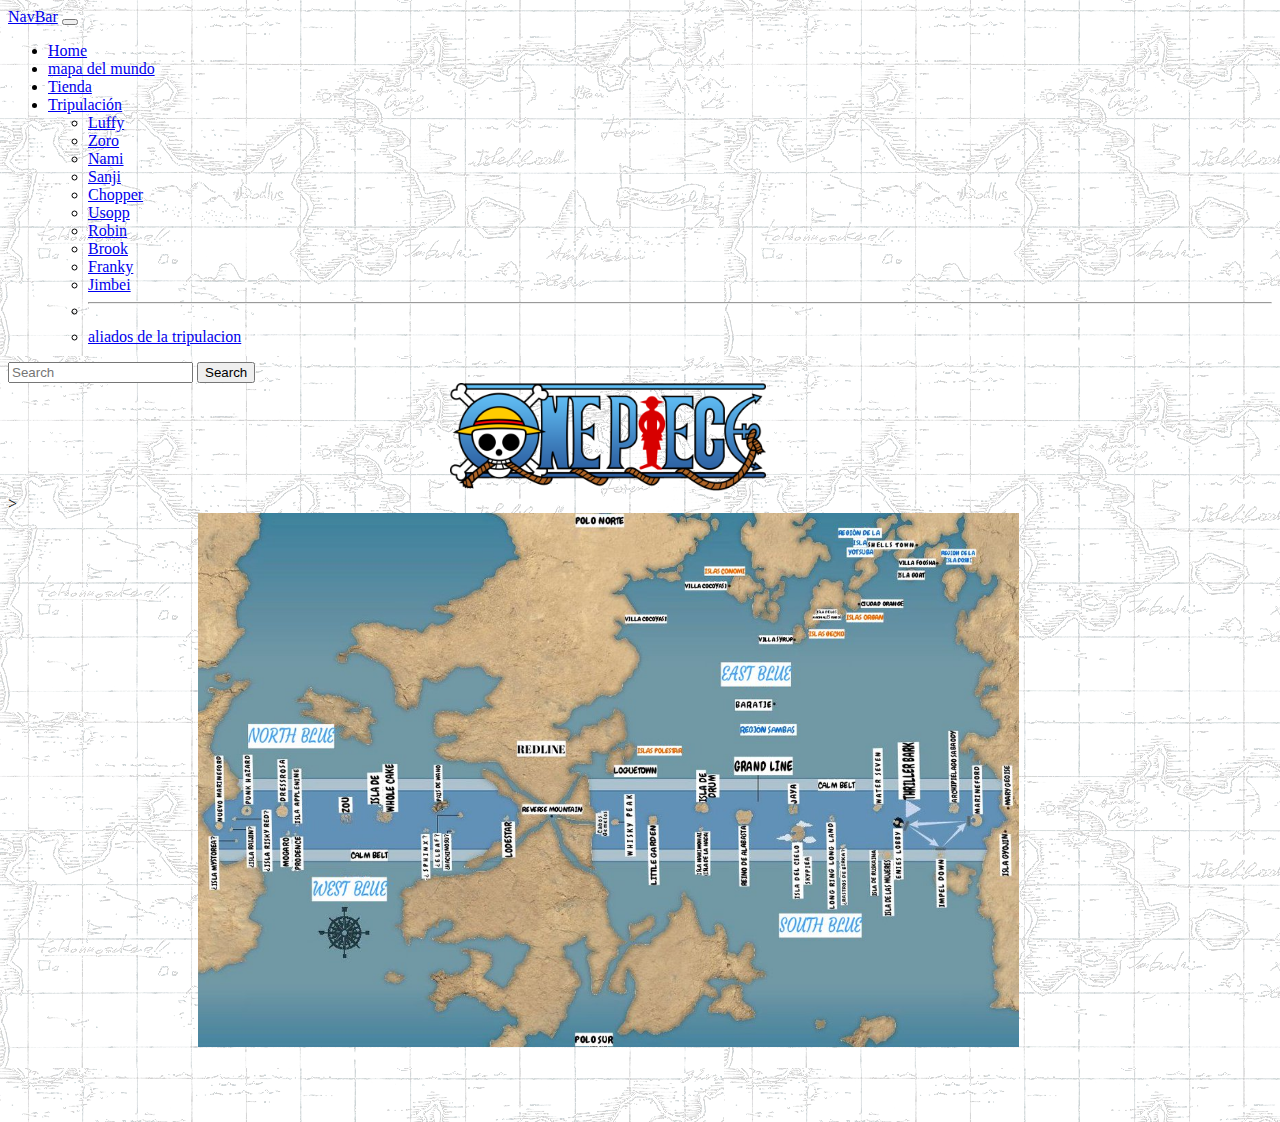
<file: mapaDelMundo.html>
<!DOCTYPE html>
<html lang="en">

<head>
    <meta charset="UTF-8">
    <meta http-equiv="X-UA-Compatible" content="IE=edge">
    <meta name="viewport" content="width=device-width, initial-scale=1.0">
    <title>Tienda</title>
     <!-- CSS bootstrap installatión-->
     <link href="https://cdn.jsdelivr.net/npm/bootstrap@5.1.3/dist/css/bootstrap.min.css" rel="stylesheet" integrity="sha384-1BmE4kWBq78iYhFldvKuhfTAU6auU8tT94WrHftjDbrCEXSU1oBoqyl2QvZ6jIW3" crossorigin="anonymous">
     <!-- animate CSS instalatión  -->
    <link rel="stylesheet" href="https://cdnjs.cloudflare.com/ajax/libs/animate.css/4.1.1/animate.min.css">
    <link rel="stylesheet" href="css/styles.css">
</head>
<body class="card-bg" style=" background-image:url('img/background.jpg')" >
    <!--NAv BAr Section-->
    <nav class="navbar navbar-expand-lg navbar-dark bg-dark animate__animated animate__bounceInLeft ">
        <div class="container-fluid">
          <a class="navbar-brand" href="index.html" id="navbar">NavBar</a>
          <button class="navbar-toggler" type="button" data-bs-toggle="collapse" data-bs-target="#navbarSupportedContent" aria-controls="navbarSupportedContent" aria-expanded="false" aria-label="Toggle navigation">
            <span class="navbar-toggler-icon"></span>
          </button>
          <div class="collapse navbar-collapse" id="navbarSupportedContent">
            <ul class="navbar-nav me-auto mb-2 mb-lg-0">
              <li class="nav-item"> 
                <a class="nav-link " aria-current="page"  href="index.html">Home</a>
              </li>
              <li class="nav-item">
                <a class="nav-link active"  href="mapaDelMundo.html">mapa del mundo</a>
              </li>
              <li class="nav-item">
                <a class="nav-link" href="tienda.html">Tienda</a>
              </li>
              <li class="nav-item dropdown">
                <a class="nav-link dropdown-toggle" href="#" id="navbarDropdown" role="button" data-bs-toggle="dropdown" aria-expanded="false">
                  Tripulación
                </a>
                <ul class="dropdown-menu" aria-labelledby="navbarDropdown">
                  <li><a class="dropdown-item" href="#">Luffy</a></li>
                  <li><a class="dropdown-item" href="#">Zoro</a></li>
                  <li><a class="dropdown-item" href="#">Nami</a></li>
                  <li><a class="dropdown-item" href="#">Sanji</a></li>
                  <li><a class="dropdown-item" href="#">Chopper</a></li>
                  <li><a class="dropdown-item" href="#">Usopp</a></li>
                  <li><a class="dropdown-item" href="#">Robin</a></li>
                  <li><a class="dropdown-item" href="#">Brook</a></li>
                  <li><a class="dropdown-item" href="#">Franky</a></li>
                  <li><a class="dropdown-item" href="#">Jimbei</a></li>
                  <li><hr class="dropdown-divider"></li>
                  <li><a class="dropdown-item" href="#">aliados de la tripulacion</a></li>
                </ul>
              </li>
              <!-- <li class="nav-item">
                <a class="nav-link disabled">Disabled</a>
              </li> -->
            </ul>
            <form class="d-flex">
              <input class="form-control me-2" type="search" placeholder="Search" aria-label="Search">
              <button class="btn btn-outline-success" type="submit">Search</button>
            </form>
          </div>
        </div>
     </nav>

     <!--logo -->
     <section>
        <img src="img/One_Piece_Logo.png" alt="foto" id="fotoLogo" class="img-fluid"  style="width: 25% !important;margin-left: 35%;" >
    </section>
    <!--world map img-->>
    <section>
        <row>
            <img src="img/WorldMap.jpg" alt="mapa" id="wolrdMap" class=" img-fluid"  style="width: 65%;margin-left: 15%;margin-bottom: 5%;" >
        </row>
        
    </section>
    
</body>

<footer>
     <!--js Bootstrap Instalatión-->
     <script src="https://cdn.jsdelivr.net/npm/bootstrap@5.1.3/dist/js/bootstrap.bundle.min.js" integrity="sha384-ka7Sk0Gln4gmtz2MlQnikT1wXgYsOg+OMhuP+IlRH9sENBO0LRn5q+8nbTov4+1p" crossorigin="anonymous"></script>
</footer>
</html>
</file>
<file: css/styles.css>
.navDarkColor{
    background-color: black;
}

.card-bg{
    background-image:url('img/background.jpg');
}

btn-pos{
    position: absolute;
    margin-bottom: 0%;
}
</file>
